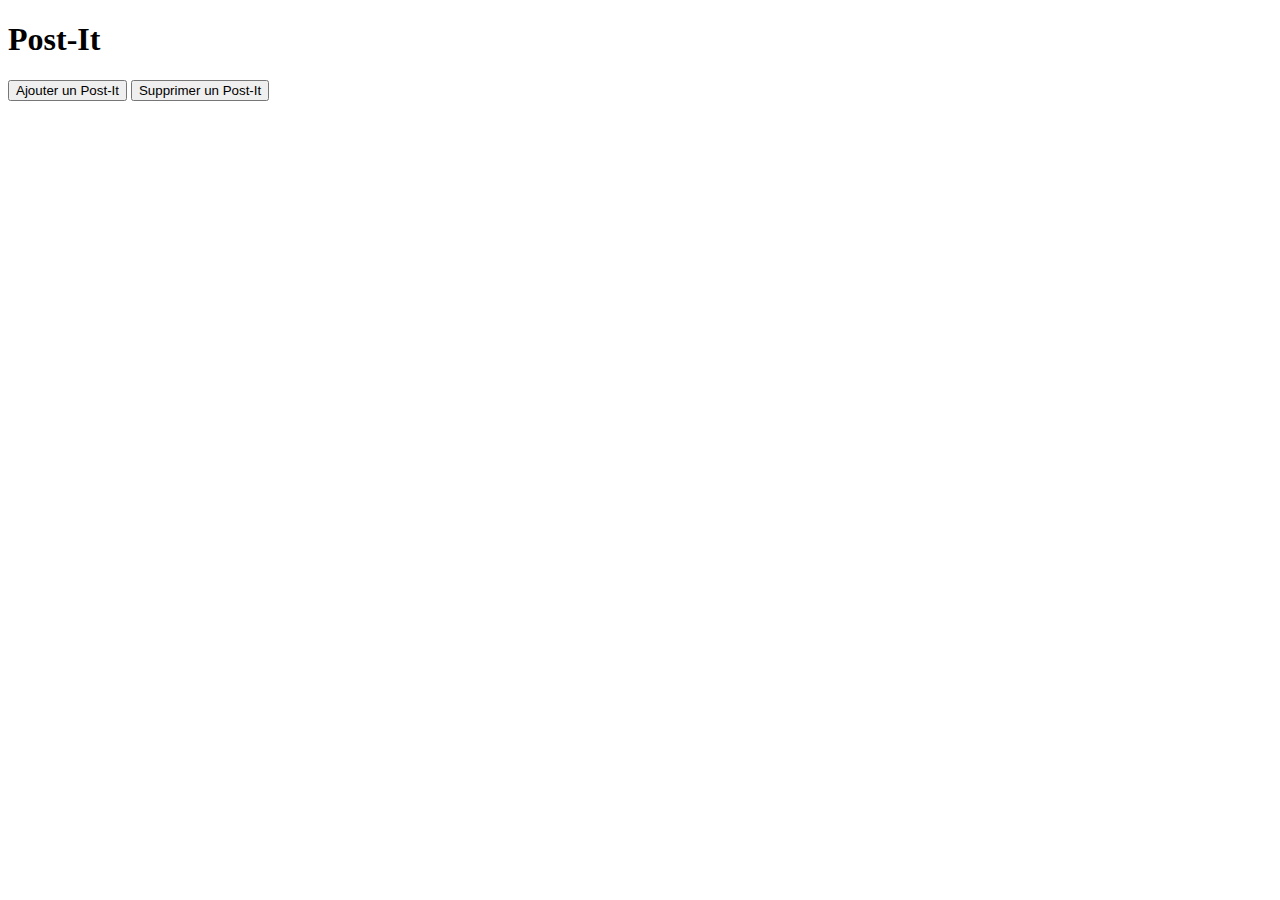
<file: index.html>
<!DOCTYPE html>
<html lang=fr>

<head>
    <meta charset="UTF-8">
    <meta name="viewport" content="width=device-width, initial-scale=1.0">
    <link rel="stylesheet" href="https://cdnjs.cloudflare.com/ajax/libs/font-awesome/5.12.1/css/all.min.css">
    <link  rel = "stylesheet" href = "moveIt.css " media="all"/>
    <title>Post-It</title>
</head>

<body>
    <h1>Post-It</h1>
    <div id ="postIt">
    </div>
    <input type ="button" value ="Ajouter un Post-It" id ="addPostIt" />
    <input type="button" value="Supprimer un Post-It" id="delPostit" />
    <script src="./js/CPostit.js"></script>
    <script src="./js/moveIt.js"></script>
</body>

</html>
</file>
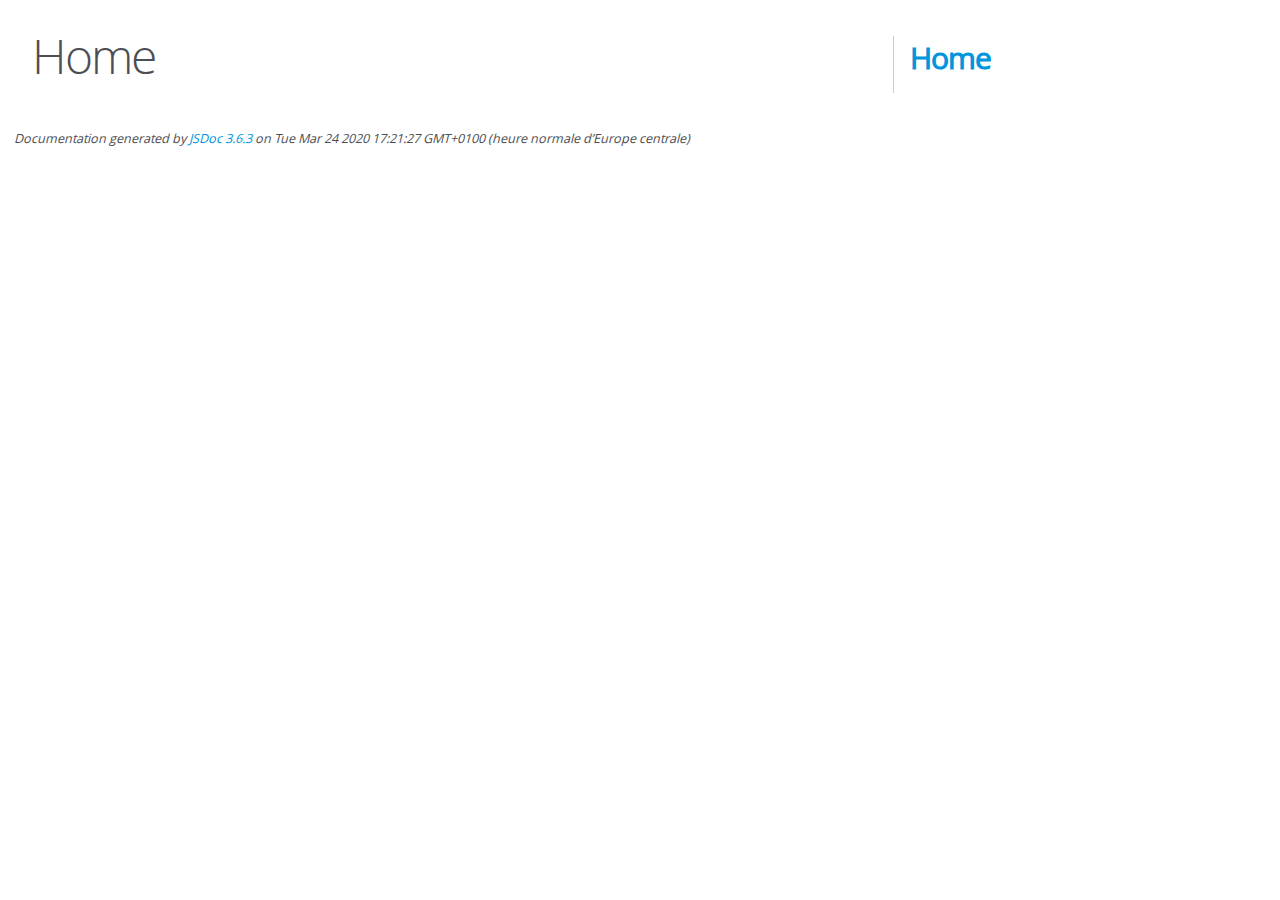
<file: doc/index.html>
<!DOCTYPE html>
<html lang="en">
<head>
    <meta charset="utf-8">
    <title>JSDoc: Home</title>

    <script src="scripts/prettify/prettify.js"> </script>
    <script src="scripts/prettify/lang-css.js"> </script>
    <!--[if lt IE 9]>
      <script src="//html5shiv.googlecode.com/svn/trunk/html5.js"></script>
    <![endif]-->
    <link type="text/css" rel="stylesheet" href="styles/prettify-tomorrow.css">
    <link type="text/css" rel="stylesheet" href="styles/jsdoc-default.css">
</head>

<body>

<div id="main">

    <h1 class="page-title">Home</h1>

    



    


    <h3> </h3>










    









</div>

<nav>
    <h2><a href="index.html">Home</a></h2>
</nav>

<br class="clear">

<footer>
    Documentation generated by <a href="https://github.com/jsdoc/jsdoc">JSDoc 3.6.3</a> on Tue Mar 24 2020 17:21:27 GMT+0100 (heure normale d’Europe centrale)
</footer>

<script> prettyPrint(); </script>
<script src="scripts/linenumber.js"> </script>
</body>
</html>
</file>
<file: moveIt.css>
#postIt {
    position : fixed;
    text-align : center;
    bottom : 0 px ;
    left : 220 px ;
    height: 200 px ;
    width: 1200 px ;
    border : black 1 px ;
}
</file>
<file: doc/styles/prettify-tomorrow.css>
/* Tomorrow Theme */
/* Original theme - https://github.com/chriskempson/tomorrow-theme */
/* Pretty printing styles. Used with prettify.js. */
/* SPAN elements with the classes below are added by prettyprint. */
/* plain text */
.pln {
  color: #4d4d4c; }

@media screen {
  /* string content */
  .str {
    color: #718c00; }

  /* a keyword */
  .kwd {
    color: #8959a8; }

  /* a comment */
  .com {
    color: #8e908c; }

  /* a type name */
  .typ {
    color: #4271ae; }

  /* a literal value */
  .lit {
    color: #f5871f; }

  /* punctuation */
  .pun {
    color: #4d4d4c; }

  /* lisp open bracket */
  .opn {
    color: #4d4d4c; }

  /* lisp close bracket */
  .clo {
    color: #4d4d4c; }

  /* a markup tag name */
  .tag {
    color: #c82829; }

  /* a markup attribute name */
  .atn {
    color: #f5871f; }

  /* a markup attribute value */
  .atv {
    color: #3e999f; }

  /* a declaration */
  .dec {
    color: #f5871f; }

  /* a variable name */
  .var {
    color: #c82829; }

  /* a function name */
  .fun {
    color: #4271ae; } }
/* Use higher contrast and text-weight for printable form. */
@media print, projection {
  .str {
    color: #060; }

  .kwd {
    color: #006;
    font-weight: bold; }

  .com {
    color: #600;
    font-style: italic; }

  .typ {
    color: #404;
    font-weight: bold; }

  .lit {
    color: #044; }

  .pun, .opn, .clo {
    color: #440; }

  .tag {
    color: #006;
    font-weight: bold; }

  .atn {
    color: #404; }

  .atv {
    color: #060; } }
/* Style */
/*
pre.prettyprint {
  background: white;
  font-family: Consolas, Monaco, 'Andale Mono', monospace;
  font-size: 12px;
  line-height: 1.5;
  border: 1px solid #ccc;
  padding: 10px; }
*/

/* Specify class=linenums on a pre to get line numbering */
ol.linenums {
  margin-top: 0;
  margin-bottom: 0; }

/* IE indents via margin-left */
li.L0,
li.L1,
li.L2,
li.L3,
li.L4,
li.L5,
li.L6,
li.L7,
li.L8,
li.L9 {
  /* */ }

/* Alternate shading for lines */
li.L1,
li.L3,
li.L5,
li.L7,
li.L9 {
  /* */ }
</file>
<file: doc/styles/jsdoc-default.css>
@font-face {
    font-family: 'Open Sans';
    font-weight: normal;
    font-style: normal;
    src: url('../fonts/OpenSans-Regular-webfont.eot');
    src:
        local('Open Sans'),
        local('OpenSans'),
        url('../fonts/OpenSans-Regular-webfont.eot?#iefix') format('embedded-opentype'),
        url('../fonts/OpenSans-Regular-webfont.woff') format('woff'),
        url('../fonts/OpenSans-Regular-webfont.svg#open_sansregular') format('svg');
}

@font-face {
    font-family: 'Open Sans Light';
    font-weight: normal;
    font-style: normal;
    src: url('../fonts/OpenSans-Light-webfont.eot');
    src:
        local('Open Sans Light'),
        local('OpenSans Light'),
        url('../fonts/OpenSans-Light-webfont.eot?#iefix') format('embedded-opentype'),
        url('../fonts/OpenSans-Light-webfont.woff') format('woff'),
        url('../fonts/OpenSans-Light-webfont.svg#open_sanslight') format('svg');
}

html
{
    overflow: auto;
    background-color: #fff;
    font-size: 14px;
}

body
{
    font-family: 'Open Sans', sans-serif;
    line-height: 1.5;
    color: #4d4e53;
    background-color: white;
}

a, a:visited, a:active {
    color: #0095dd;
    text-decoration: none;
}

a:hover {
    text-decoration: underline;
}

header
{
    display: block;
    padding: 0px 4px;
}

tt, code, kbd, samp {
    font-family: Consolas, Monaco, 'Andale Mono', monospace;
}

.class-description {
    font-size: 130%;
    line-height: 140%;
    margin-bottom: 1em;
    margin-top: 1em;
}

.class-description:empty {
    margin: 0;
}

#main {
    float: left;
    width: 70%;
}

article dl {
    margin-bottom: 40px;
}

article img {
  max-width: 100%;
}

section
{
    display: block;
    background-color: #fff;
    padding: 12px 24px;
    border-bottom: 1px solid #ccc;
    margin-right: 30px;
}

.variation {
    display: none;
}

.signature-attributes {
    font-size: 60%;
    color: #aaa;
    font-style: italic;
    font-weight: lighter;
}

nav
{
    display: block;
    float: right;
    margin-top: 28px;
    width: 30%;
    box-sizing: border-box;
    border-left: 1px solid #ccc;
    padding-left: 16px;
}

nav ul {
    font-family: 'Lucida Grande', 'Lucida Sans Unicode', arial, sans-serif;
    font-size: 100%;
    line-height: 17px;
    padding: 0;
    margin: 0;
    list-style-type: none;
}

nav ul a, nav ul a:visited, nav ul a:active {
    font-family: Consolas, Monaco, 'Andale Mono', monospace;
    line-height: 18px;
    color: #4D4E53;
}

nav h3 {
    margin-top: 12px;
}

nav li {
    margin-top: 6px;
}

footer {
    display: block;
    padding: 6px;
    margin-top: 12px;
    font-style: italic;
    font-size: 90%;
}

h1, h2, h3, h4 {
    font-weight: 200;
    margin: 0;
}

h1
{
    font-family: 'Open Sans Light', sans-serif;
    font-size: 48px;
    letter-spacing: -2px;
    margin: 12px 24px 20px;
}

h2, h3.subsection-title
{
    font-size: 30px;
    font-weight: 700;
    letter-spacing: -1px;
    margin-bottom: 12px;
}

h3
{
    font-size: 24px;
    letter-spacing: -0.5px;
    margin-bottom: 12px;
}

h4
{
    font-size: 18px;
    letter-spacing: -0.33px;
    margin-bottom: 12px;
    color: #4d4e53;
}

h5, .container-overview .subsection-title
{
    font-size: 120%;
    font-weight: bold;
    letter-spacing: -0.01em;
    margin: 8px 0 3px 0;
}

h6
{
    font-size: 100%;
    letter-spacing: -0.01em;
    margin: 6px 0 3px 0;
    font-style: italic;
}

table
{
    border-spacing: 0;
    border: 0;
    border-collapse: collapse;
}

td, th
{
    border: 1px solid #ddd;
    margin: 0px;
    text-align: left;
    vertical-align: top;
    padding: 4px 6px;
    display: table-cell;
}

thead tr
{
    background-color: #ddd;
    font-weight: bold;
}

th { border-right: 1px solid #aaa; }
tr > th:last-child { border-right: 1px solid #ddd; }

.ancestors, .attribs { color: #999; }
.ancestors a, .attribs a
{
    color: #999 !important;
    text-decoration: none;
}

.clear
{
    clear: both;
}

.important
{
    font-weight: bold;
    color: #950B02;
}

.yes-def {
    text-indent: -1000px;
}

.type-signature {
    color: #aaa;
}

.name, .signature {
    font-family: Consolas, Monaco, 'Andale Mono', monospace;
}

.details { margin-top: 14px; border-left: 2px solid #DDD; }
.details dt { width: 120px; float: left; padding-left: 10px;  padding-top: 6px; }
.details dd { margin-left: 70px; }
.details ul { margin: 0; }
.details ul { list-style-type: none; }
.details li { margin-left: 30px; padding-top: 6px; }
.details pre.prettyprint { margin: 0 }
.details .object-value { padding-top: 0; }

.description {
    margin-bottom: 1em;
    margin-top: 1em;
}

.code-caption
{
    font-style: italic;
    font-size: 107%;
    margin: 0;
}

.source
{
    border: 1px solid #ddd;
    width: 80%;
    overflow: auto;
}

.prettyprint.source {
    width: inherit;
}

.source code
{
    font-size: 100%;
    line-height: 18px;
    display: block;
    padding: 4px 12px;
    margin: 0;
    background-color: #fff;
    color: #4D4E53;
}

.prettyprint code span.line
{
  display: inline-block;
}

.prettyprint.linenums
{
  padding-left: 70px;
  -webkit-user-select: none;
  -moz-user-select: none;
  -ms-user-select: none;
  user-select: none;
}

.prettyprint.linenums ol
{
  padding-left: 0;
}

.prettyprint.linenums li
{
  border-left: 3px #ddd solid;
}

.prettyprint.linenums li.selected,
.prettyprint.linenums li.selected *
{
  background-color: lightyellow;
}

.prettyprint.linenums li *
{
  -webkit-user-select: text;
  -moz-user-select: text;
  -ms-user-select: text;
  user-select: text;
}

.params .name, .props .name, .name code {
    color: #4D4E53;
    font-family: Consolas, Monaco, 'Andale Mono', monospace;
    font-size: 100%;
}

.params td.description > p:first-child,
.props td.description > p:first-child
{
    margin-top: 0;
    padding-top: 0;
}

.params td.description > p:last-child,
.props td.description > p:last-child
{
    margin-bottom: 0;
    padding-bottom: 0;
}

.disabled {
    color: #454545;
}
</file>
